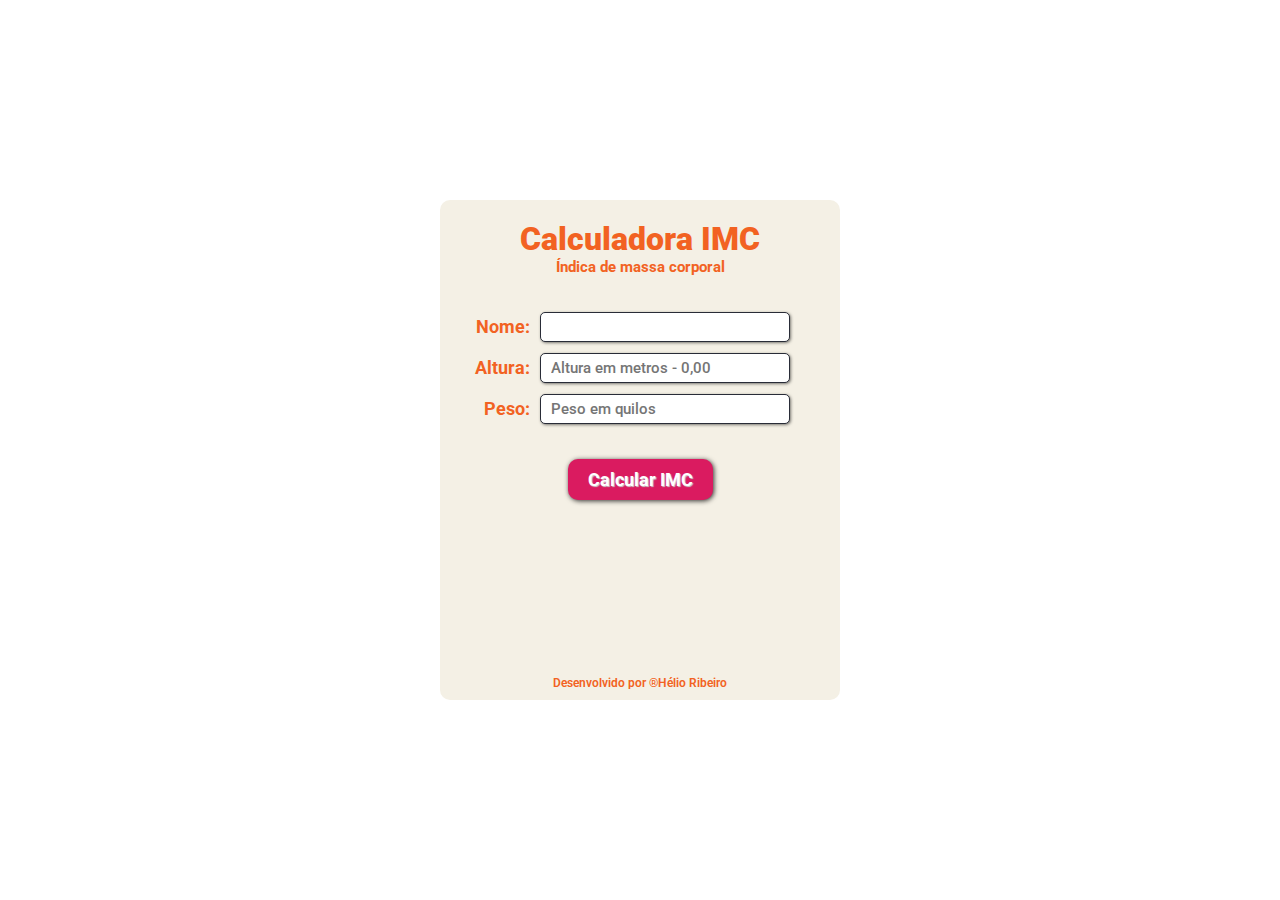
<file: index.html>
<!DOCTYPE html>
<html lang="en">
<head>
    <meta charset="UTF-8">
    <meta http-equiv="X-UA-Compatible" content="IE=edge">
    <meta name="viewport" content="width=device-width, initial-scale=1.0">
    <title>Calculadora IMC</title>
    <link rel="shortcut icon" href="./calculator.jpg" type="image/x-icon">
    <link rel="stylesheet" href="./styles.css" />
</head>
<body>
    <div class="container">
        <h1>Calculadora IMC</h1>
        <h3>Índica de massa corporal</h3>

        <div class="input">
            <div class="label">
                <label for="name">Nome:</label>
            </div>
            <input type="text" name="name" id="nome" />
        </div>
        <div class="input">
            <div class="label">
                <label for="altura">Altura:</label>
            </div>
            <input type="number" id="altura" placeholder="Altura em metros - 0,00">
        </div>
        <div class="input">
            <div class="label">
                <label for="peso">Peso:</label>
            </div>
            <input type="number" id="peso" placeholder="Peso em quilos">
        </div>

        <button id="button">Calcular IMC</button>
        <button id="back">Voltar</button>
        
        <div id="resultado"></div>

        <footer>Desenvolvido por ®<a href="" target="_blank">Hélio Ribeiro</a></footer>
    </div>
    <script src="./script.js"></script>    
</body>
</html>
</file>
<file: styles.css>
@import url('https://fonts.googleapis.com/css2?family=Roboto&display=swap');

* {
    margin: 0;
    padding: 0;
    box-sizing: border-box;
    font-family: 'Roboto', sans-serif;
}

body {
    background-image: url(https://i0.wp.com/css-tricks.com/wp-content/uploads/2020/11/css-gradient.png?fit=1200%2C600&ssl=1);
    background-position: center;
    background-repeat: no-repeat;
    background-size: cover;
    width: 100vw;
    height: 100vh;
    display: flex;
    align-items: center;
    justify-content: center;
}

.container {
    position: relative;
    width: 400px;
    height: 500px;
    background-color: #f4f0e5;
    border-radius: 10px;
    box-shadow: 1px 1px 10px rgba(255, 255, 255, 0.5);
    display: flex;
    flex-direction: column;
    align-items: center;
    justify-content: start;
}

h1 {
    color: #f26222;
    font-weight: 900;
    padding-top: 20px;
    cursor: default;
}

h3 {
    color: #f26222;
    font-size: 15px;
    padding-bottom: 30px;
    cursor: default;
}

.input {
    width: 100%;
    display: flex;
    align-items: center;
    justify-content: center;
}

input {
    width: 250px;
    padding: 5px 0px 5px 10px;
    border-radius: 5px;
    border: 1px solid #292c37;
    outline: none;
    box-shadow: 1px 1px 3px rgba(0, 0, 0, 0.5);
    font-weight: 500;
    font-size: 15px;
    transition: .2s;
}

.label {
    width: 50px;
    display: flex;
    align-items: center;
    justify-content: end;
}

label {
    font-weight: 700;
    font-size: 18px;
    padding: 10px;
    color: #f26222;
}

#button, #back {
    background-color: #da1b60;
    color: #fff;
    font-size: 18px;
    font-weight: 700;
    text-shadow: 1px 1px 1px #CCC;
    padding: 10px 20px;
    border-radius: 10px;
    border: none;
    margin: 30px 0;
    cursor: pointer;
    box-shadow: 1px 1px 5px rgba(0, 0, 0, 0.8);
    transition: .2s;
}

#back {
    display: none;
}

#button:hover, #back {
    box-shadow: 0 0 2px rgba(0, 0, 0, 0.5);
}

#resultado {
    width: 100%;
    padding: 10px;
    font-size: 16px;
    text-align: center;
    color: #f26222;
    font-weight: 500;
}

footer {
    text-align: center;
    font-weight: 600;
    color: #f26222;
    font-size: 12px;
    padding: 10px;
    position: absolute;
    bottom: 0;
}

footer > a {
    text-decoration: none;
    color: #f26222;
    transition: .5s;
}
</file>
